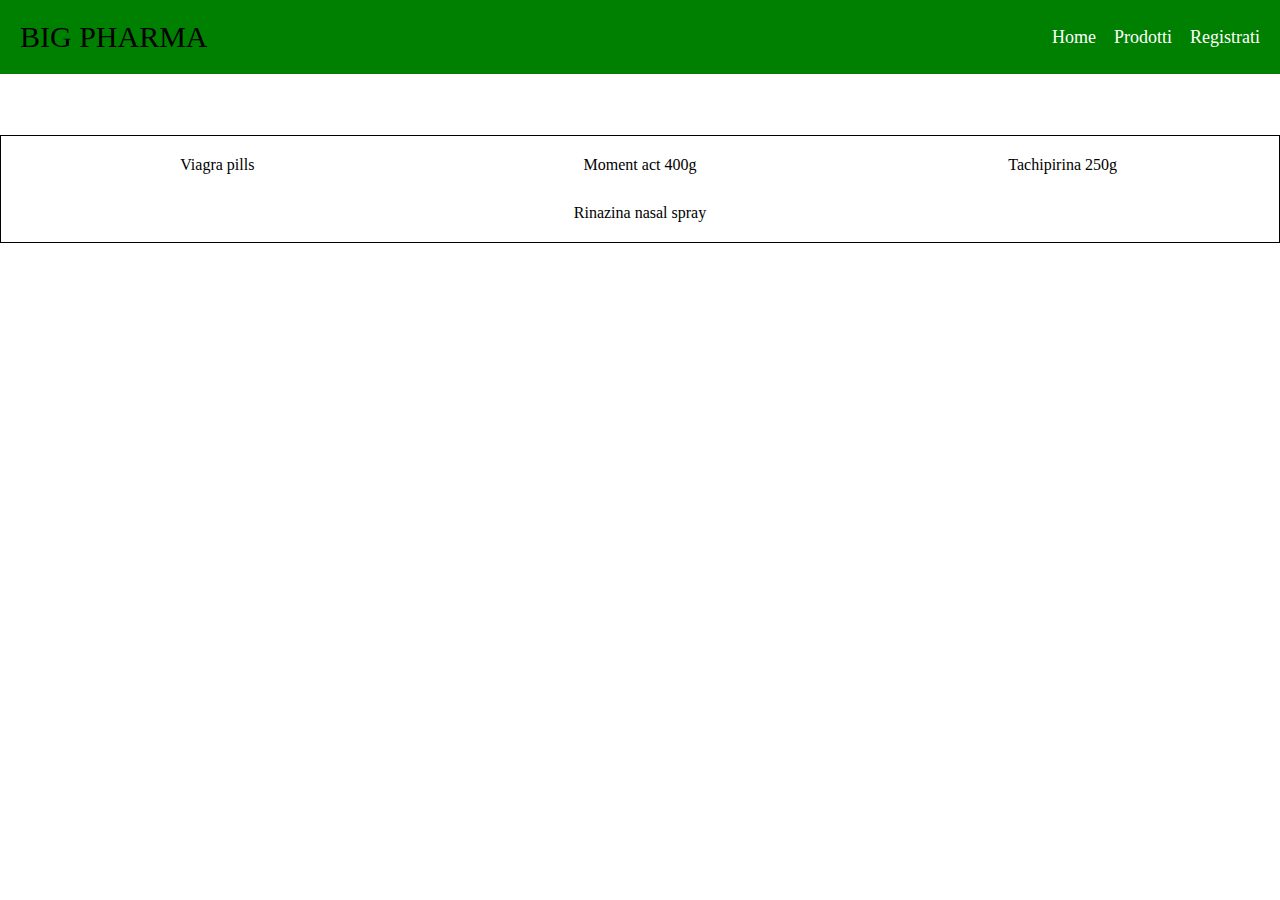
<file: pages/prodotti.html>
<!DOCTYPE html>
<html lang="en">
<head>
    <meta charset="UTF-8">
    <meta name="viewport" content="width=device-width, initial-scale=1.0">
    <title>Prodotti</title>
    <link href="../global.css" rel="stylesheet">
    <link href="../product.css" rel="stylesheet">
</head>
<body>
    <header>
        <nav class="navbar">
            <!-- LOGO -->
            <a href="../index.html">
            <div class="logo">BIG PHARMA</div>
            </a>

            <!-- NAVIGATION MENU -->
            <ul class="nav-links">

            <!-- USING CHECKBOX HACK -->
                <!-- <input type="checkbox" id="checkbox_toggle" />
                <label for="checkbox_toggle" class="hamburger">&#9776;</label> -->

                <!-- NAVIGATION MENUS -->
                <div class="menu">

                    <li><a href="../index.html">Home</a></li>

                    <li class="services">
                        <a href="#">Prodotti</a>

                        <!-- DROPDOWN MENU -->
                        <ul class="dropdown">
                            <li><a href="/">Dropdown 1 </a></li>
                            <li><a href="/">Dropdown 2</a></li>
                        </ul>

                    </li>

                    <li><a href="registration.html">Registrati</a></li>
                </div>
            </ul>
        </nav>


    </header>

    <div class="product-area">
        <div class="product-container">
            <img class="product-img" href="../images/viagra-image.jpeg">
            <p class="product-description">Viagra pills</p>
        </div>

        <div class="product-container">
            <img class="product-img" href="../images/moment.jpeg">
            <p class="product-description">Moment act 400g</p>
        </div>

        <div class="product-container">
            <img class="product-img" href="../images/tachipirina.jpeg">
            <p class="product-description">Tachipirina 250g</p>
        </div>

        <div class="product-container">
            <img class="product-img" href="../images/rinazina.jpeg">
            <p class="product-description">Rinazina nasal spray</p>
        </div>
    </div>


</body>
</html>
</file>
<file: global.css>
* {
    margin: 0;
    padding: 0;
    box-sizing: border-box;
}

html {
    min-height: 100vh;
}

body {
    min-height: 100vh;
}

ul {
    list-style-type: none;
}

a {
   text-decoration: none;
   color: black;
}

header {
    width: 100vw;
    height: 15vh;
}

.navbar {
    display: flex;
    align-items: center;
    justify-content: space-between;

    padding: 20px;

    background-color: green;
}

.nav-links a {
    color: #fff;
}

.logo {
    font-size: 30px;
}

.menu {
    display: flex;
    gap: 1em;
    font-size: 18px;
}

/* .menu li:hover {
    background-color: #4c9e9e;
    border-radius: 5px;
    transition: 0.3s ease;
} */

.menu li:hover {
    padding: 5px 14px;
}

.services {
    position:relative;
}

.dropdown {
    background-color: rgb(1, 139, 139);
    padding: 1em 0;
    position: absolute;
    display: none;
    border-radius: 8px;
    top: 35px;
}

.dropdown li + li {
    margin-top: 10px;
}

.dropdown li {
    padding: 0.5em 1em;
    width: 8em;
    text-align: center;
}

.dropdown li:hover {
    background-color: #4c9e9e;
}

.services:hover .dropdown {
    display: block;
}

.front-page-img-container {
    height: 100vh;
    width: 100vw;
}

.front-page-img {
    object-fit: cover;
    opacity: 50%;
    width: 100%;
    height: 85vh;
}
</file>
<file: product.css>
.product-area {
    width: 100%;
    height: auto;
    padding: 20px;
    border: 1px solid black;

    display: flex;
    flex-wrap: wrap;
    align-items: center;
    justify-content: center;
    gap: 30px;
}

.product-container {
    display: flex;
    flex-direction: column;
    justify-content: center;
    align-items: center;

    flex-grow: 1;
    flex-basis: 30%;
}

.product-img {
    object-fit: contain;
}
</file>
